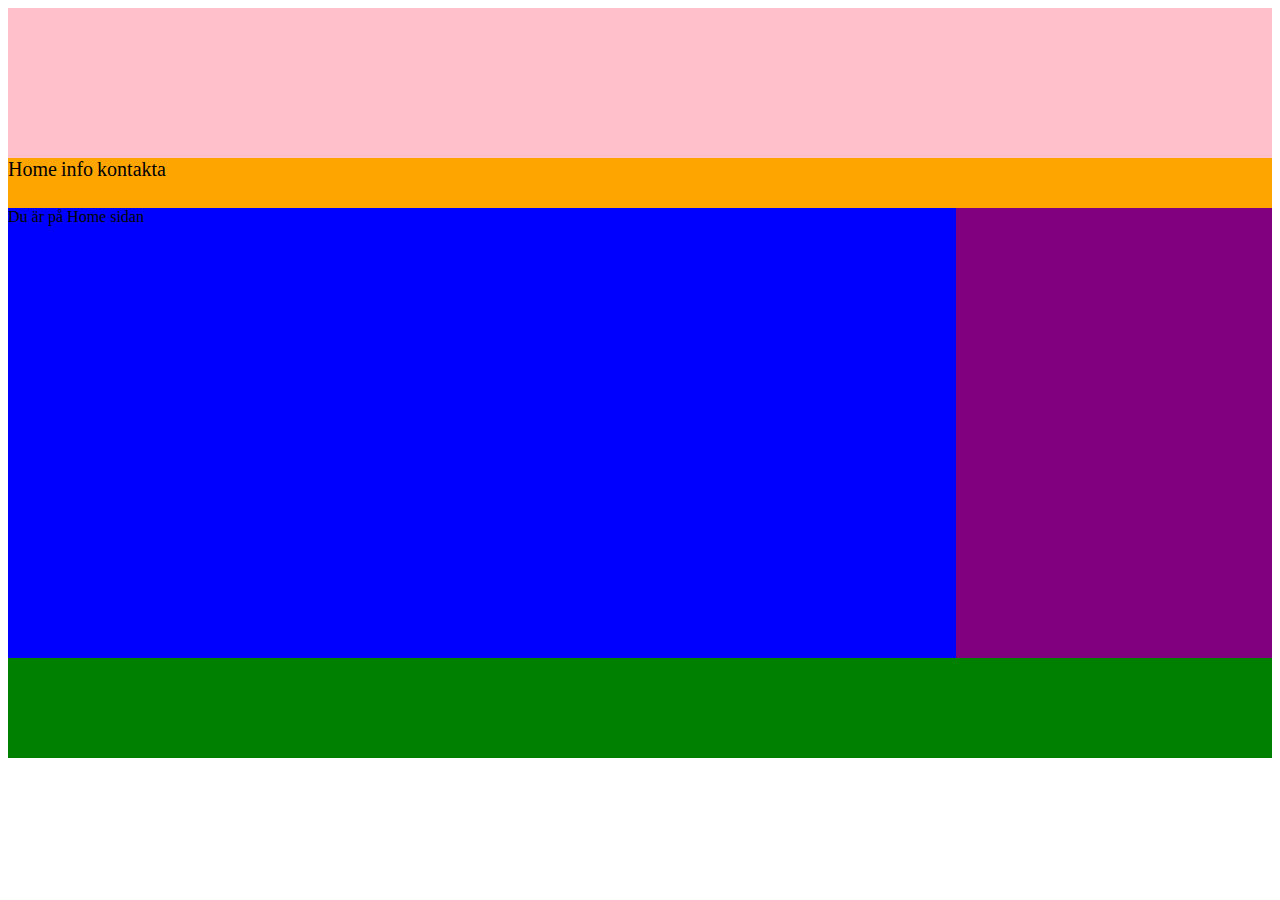
<file: indx.html>
<!DOCTYPE html> <!-- berätta för webbläsaren att det är html -->
<html lang="en" dir="ltr"> <!-- språk left to right -->
  <head>
    <meta charset="utf-8"> <!-- teckenhandling -->
    <link rel="stylesheet" href="css/master.css">
    <title>Albins sida</title>

  </head>
  <body>
<div id="wrapper">
    <header>

    </header>
  <nav>

<a href="index.html">Home</a>
<a href="info.html">info</a>
<a href="kontakta.html">kontakta</a>



  </nav>
  <div id="container">
<main>
Du är på Home sidan
</main>

<aside >

</aside>
</div>

<footer>
</footer>
</div>

  </body>
</html>
</file>
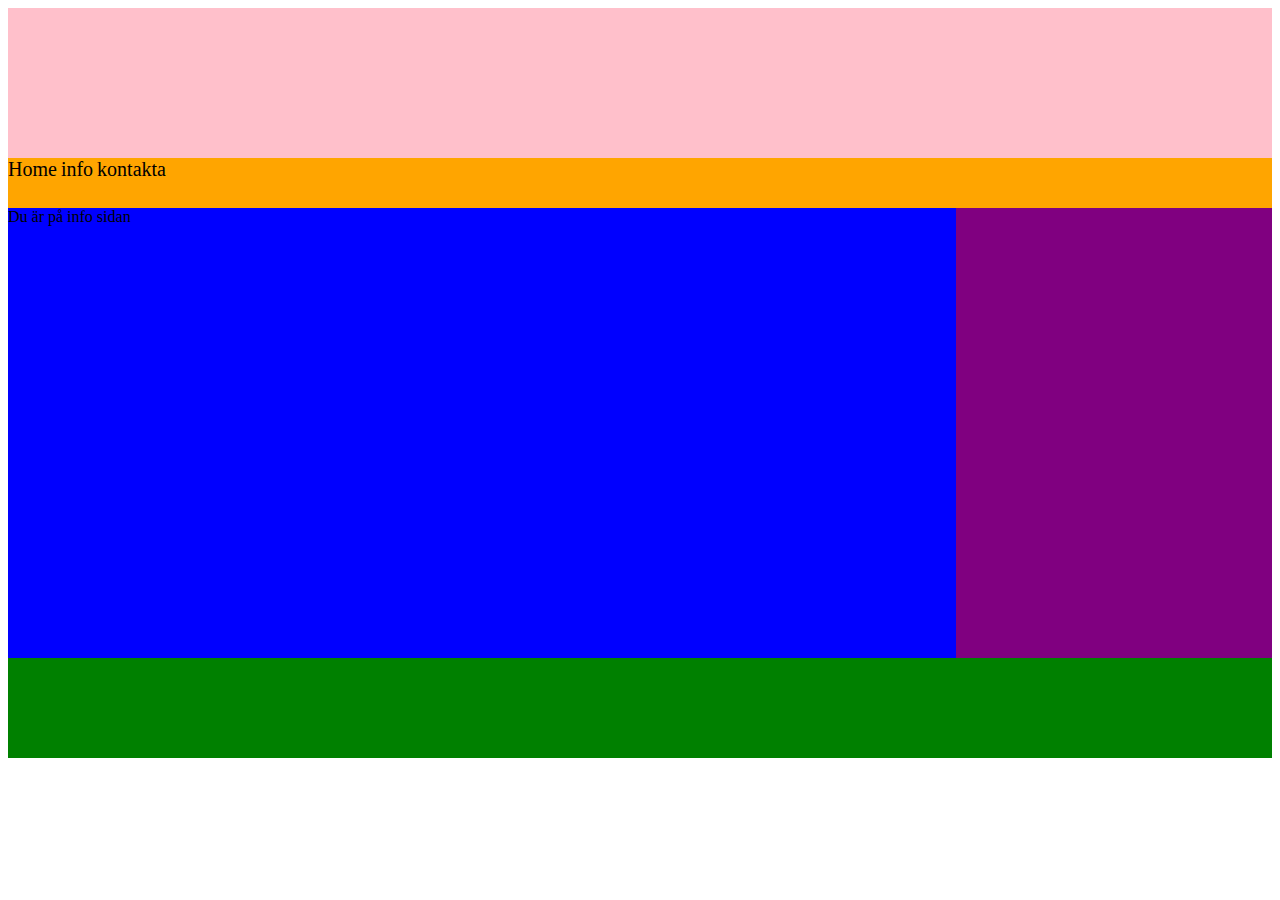
<file: Info.html>
<!DOCTYPE html> <!-- berätta för webbläsaren att det är html -->
<html lang="en" dir="ltr"> <!-- språk left to right -->
  <head>
    <meta charset="utf-8"> <!-- teckenhandling -->
    <link rel="stylesheet" href="css/master.css">
    <title>Albins sida</title>

  </head>
  <body>
<div id="wrapper">
    <header>

    </header>
  <nav>

<a href="index.html">Home</a>
<a href="info.html">info</a>
<a href="kontakta.html">kontakta</a>



  </nav>
  <div id="container">
<main>
Du är på info sidan
</main>

<aside >

</aside>
</div>

<footer>
</footer>
</div>

  </body>
</html>
</file>
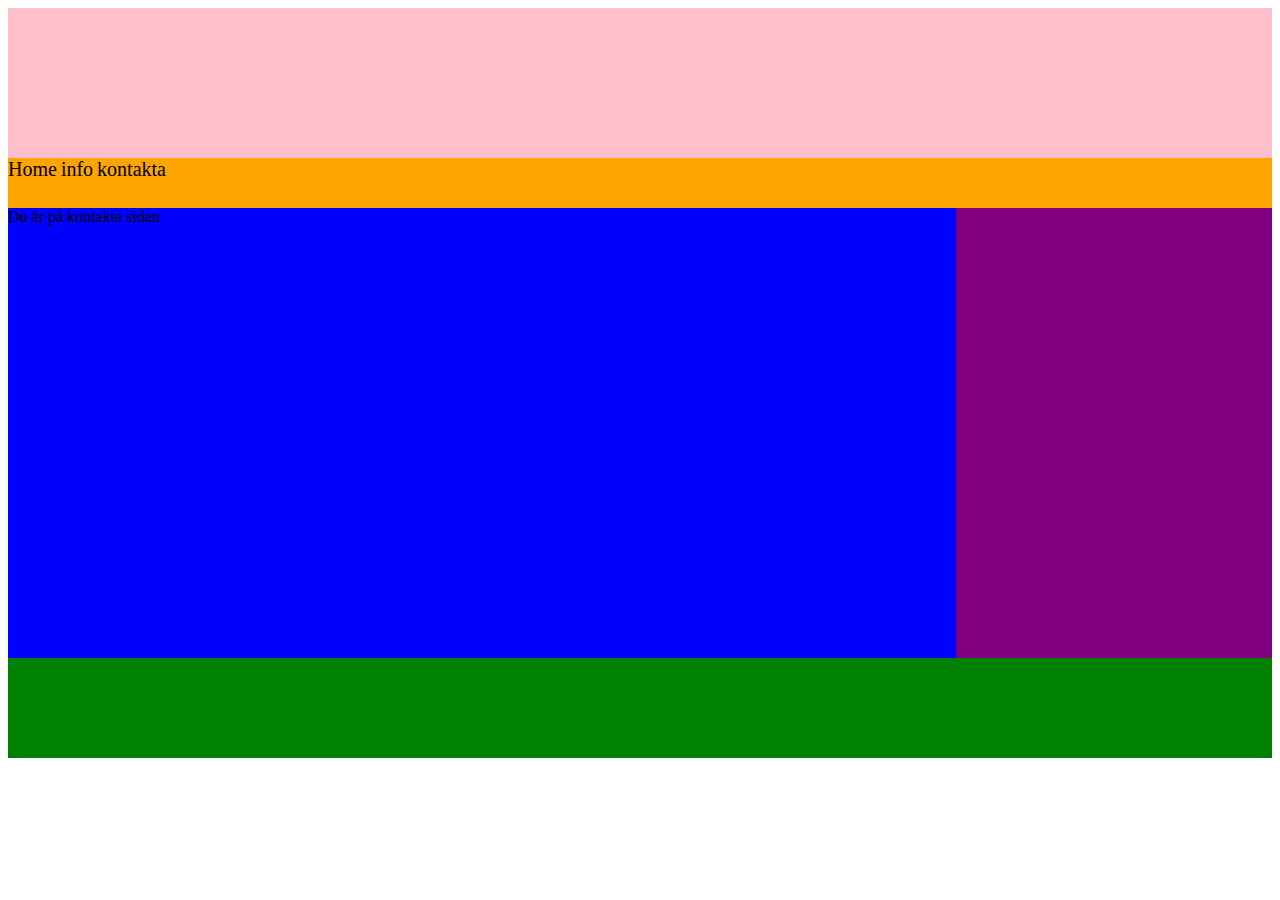
<file: kontakta.html>
<!DOCTYPE html> <!-- berätta för webbläsaren att det är html -->
<html lang="en" dir="ltr"> <!-- språk left to right -->
  <head>
    <meta charset="utf-8"> <!-- teckenhandling -->
    <link rel="stylesheet" href="css/master.css">
    <title>Albins sida</title>

  </head>
  <body>
<div id="wrapper">
    <header>

    </header>
  <nav>

<a href="index.html">Home</a>
<a href="info.html">info</a>
<a href="kontakta.html">kontakta</a>



  </nav>
  <div id="container">
<main>
Du är på kontakta sidan
</main>

<aside >

</aside>
</div>

<footer>
</footer>
</div>

  </body>
</html>
</file>
<file: css/master.css>
bidy{

margin: 0px;
}



#wrapper{

width: 100%;
margin-left:  auto;
margin-right: auto;
}
header{
  Height:150px;
  width:100%;
  background-color: pink;
}

nav{
  Height:50px;
  width:100%;
Background-color: orange;
}

main{
  Height:450px;
  width:75%;
  Background-color:blue;
}

aside{
  Height:450px;
  width:25%;
  Background-color:Purple;
}
Footer{
  Height:100px;
  width: 100%;
  background-color: Green;
}

#container{
  display: flex;
}


a{
  color: black;
  text-decoration: none;
  font-size: 20px;
}
</file>
